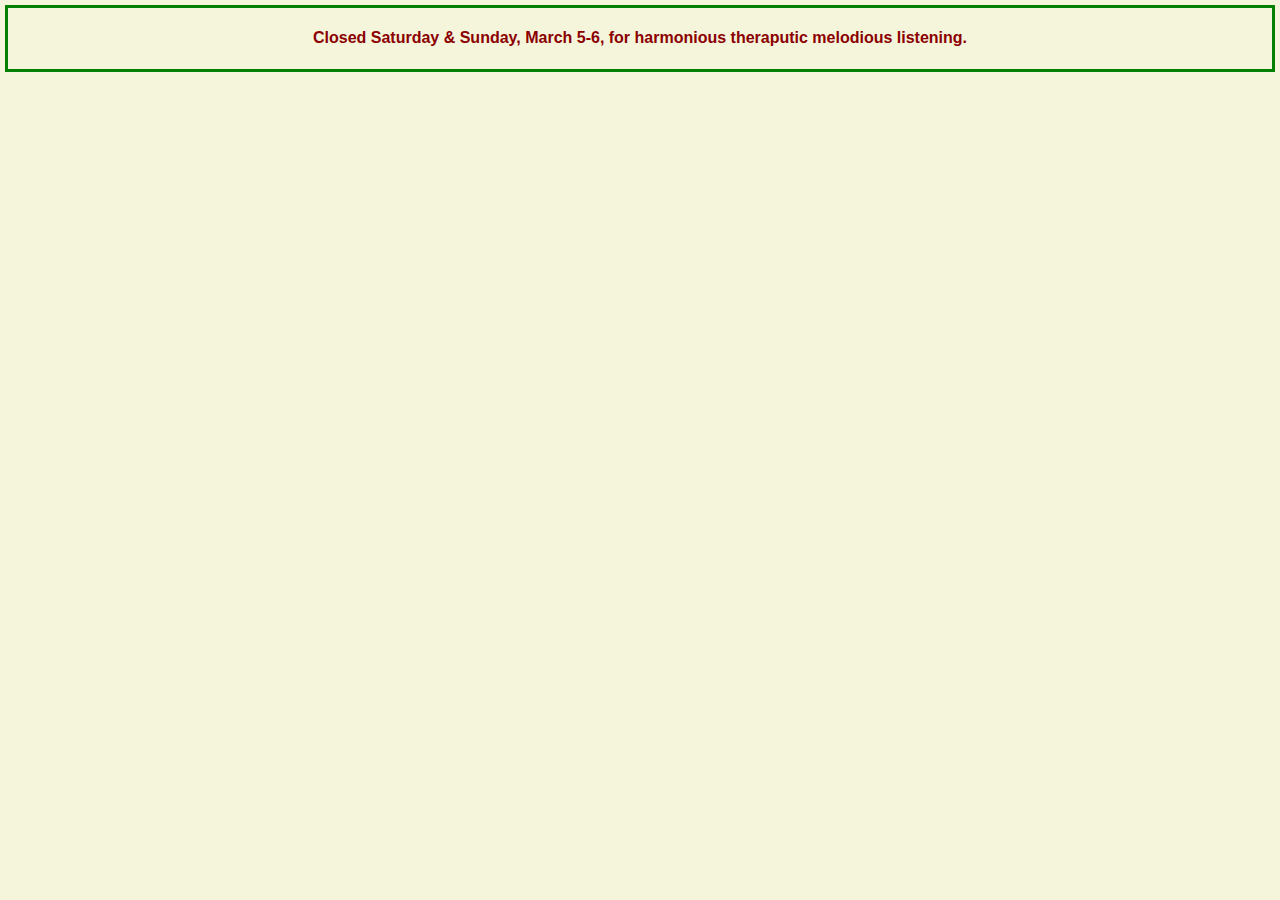
<file: message.html>
<!DOCTYPE html>
<html lang="en">
<head>
    <meta charset="UTF-8">
    <meta name="viewport" content="width=device-width, initial-scale=1.0">
    <title>H-Thai-ML Restaruant</title>
    <link rel="stylesheet" href="assets/css/style.css" type="text/css">
</head>
<body>
    <div id="closing">
        <h4>Closed Saturday & Sunday, March 5-6, for harmonious theraputic melodious listening.</h4>
    </div>
</body>
</html>
</file>
<file: assets/css/style.css>
html,
body {
    margin: 0;
    padding: 0;
    background-color: beige;
    text-align: center;
}

h3,
li {
    color: green;
}

p,
span {
    text-align: left;
    color: green;
}

h1,
h2,
h4, {
    color: darkred;
}

img {
    width: 100%;
    height: 50%;
    max-width: 100%;
}

main {
    margin: 0 20%;
}

nav {
    background-color: beige;
    padding: 10px;
}

nav ul {
    list-style-type: none;
    text-align: center;
}

nav li {
    display: inline;
}

nav a {
    text-decoration: strong;
    font-size: 1.6em;
    color: darkgreen;
    margin-right: 25px;
}

nav a:hover {
    color: darkred;
    background-color: tan;
}

#closing {
    margin: 5px;
    background-color: beige;
    border-style: solid;
    border-color: green;
    border: 5;
    border-radius: 5;
    color: darkred;
    font-family: sans-serif;
}

#banner {
    background-color: white;
    width: 100%;
    height: auto;
}

#banner img {
    width: 33%;
    height: auto;
}

#loclist ul {
    list-style-type: none;
    text-align: center;
    padding: 0;
}
    
.loc {
    display: inline;
    margin: 25px;
}

.about {
    text-align: center;
}

.service {
    display: inline-block;
    text-align: center;
    background-color: white;
    border: 5px solid green;
    border-radius: 5px;
    color: darkred;
    font-size: 2em;
    padding: 20px;
    margin: 10px;
}

table {
    border: 3px solid black;
    width: 100%;
}
  
td,
th {
    border: 1px solid green;
    padding: 5px;
 }

 thead {
    font-weight: bold;
 }

 footer {
     font-family: sans-serif;
     color: darkred;
 }

 footer p {
    text-align: center;
    font-weight: bold;
    color: darkred;
}
</file>
